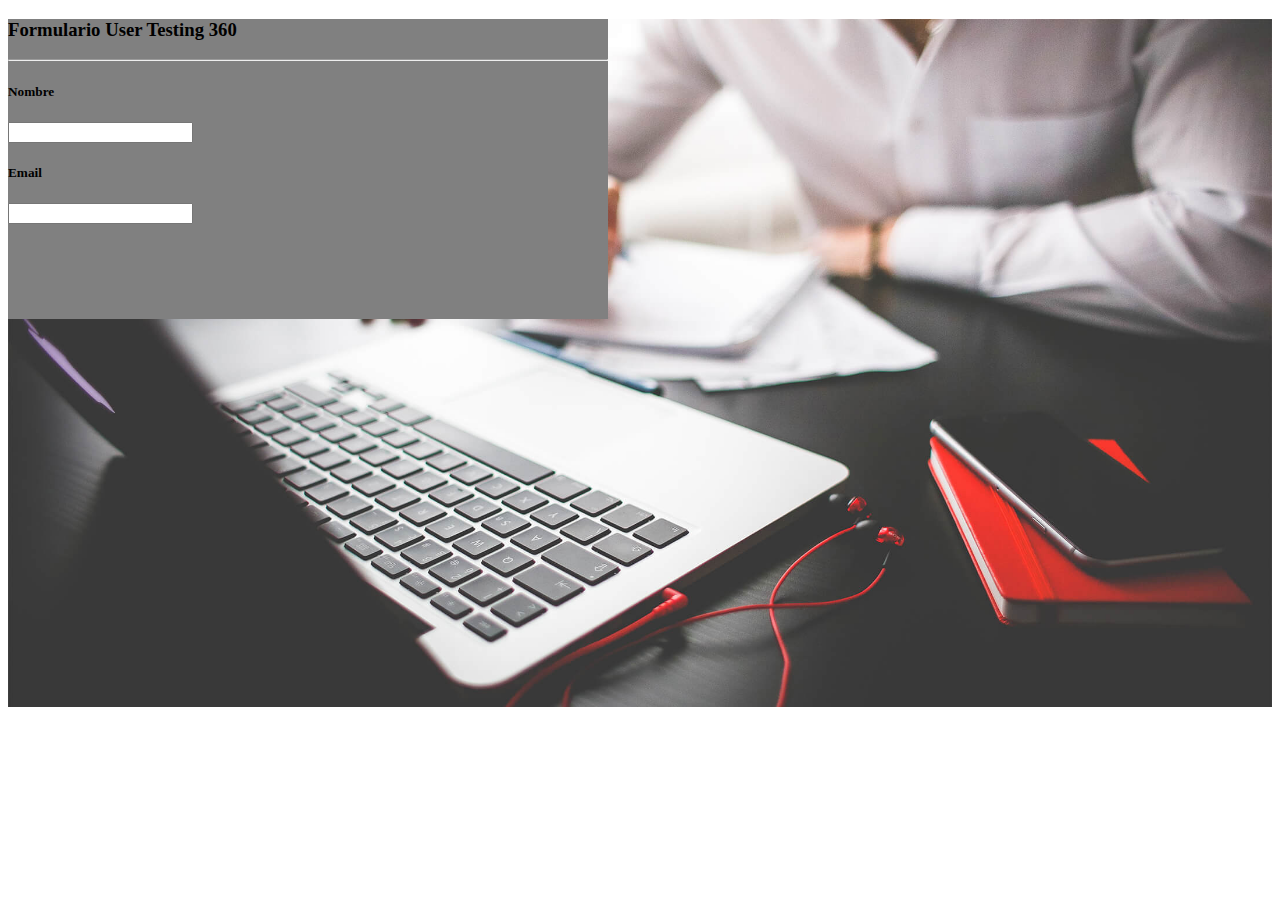
<file: Problema/contact.html>
<!DOCTYPE html>
<html>
<head>
  <title>Contacto</title>
  <link rel="stylesheet" href="css/main.css">
</head>
<body>
	<div class="fondocontacto text-center">			
		<div class="container text-center">	
			<div id="contacto">	
				<form  action="	">
					<h3>Formulario User Testing 360</h3>
					<hr>
					<h5>Nombre</h5>	<input type="	">
					<h5>Email</h5>	<input type="	">
				</form>
			</div>
		</div>
	</div>
</body>
</html>
</file>
<file: Problema/css/main.css>
@media screen and (max-width :969px) {
	div.pull-right {
	    float: none !important;
	 }
	 div.pull-left {
	    float: right; !important;
	 }
	.btn-prueba{
		width: 100%;
		margin-left: 20%;	
	}
	div.abs{
	margin-left: 25% !important;
	text-align: center;
	display: inline-block;
	position: relative;
}
#flecha{
		-webkit-transform: rotate(90deg);
	  	transform: rotate(90deg);
	}
#contflecha{
	padding-bottom: 20%;
}

		
}

@media screen and (max-width: 767px) {

	
	.separador{
		margin-top:-12% !important; 
	}
}

@media screen and (min-width :970px) {

}

@media screen and (max-width: 600px) {
	
}
.navbar{
	background-color: rgba(0, 0, 0, 0.4);
	color: white !important;
	font-weight: bold;
}
.m-0{
	margin: 0;
}
.mb-5{
	margin-bottom: 5%;
 }
.mt-6{
	margin-top: 6%;
}
.mt-5{
	margin-top: 5%;
}
.mt-15{
	margin-top: 15%;
}

.pd-0{
	padding:0;
	margin: 0;
}
.pd-2{
	padding:2%;
}
.pb-5{
	padding-bottom: 5%;
}
.pt-5{
	padding-top: 5%;
}
.pt-0{
	padding-top: 0%;
}

.pt-2{
	padding-top: 2%;
}
.pl-5{
	padding-left: 5%;
}
.pb-2{
	padding-bottom: 2%;
}
.pl-5{
	padding-left: 5%;
}
.pt-10{
	padding-top: 10%;
}

.fit{
	width: 100%;
}
.text-white{
	color: white !important;
}
.text-blue{
	color: #37C;
}
.text-cyan{
	color: #3AF;
}
.logo{
	width: 50%;
}

.fondomain{
	background-image: url(../image/large.jpg);
	background-size:cover;
	background-repeat: no-repeat;
	height: 43em;
	
/*	-webkit-filter: brightness(30%);  Chrome, Safari, Opera 
   filter: brightness (30%);*/
}

.fondocontacto{
	background-image: url(../image/large.jpg);
	background-size:cover;
	background-repeat: no-repeat;
	height: 43em;
	
/*	-webkit-filter: brightness(30%);  Chrome, Safari, Opera 
   filter: brightness (30%);*/
}

.filtro{
	background-color: rgba(0, 0 ,0 , 0.5);
	background-size: inherit;
}
.fondoazul{
	background-color: rgba(46, 115, 255, 0.6);
	background-position: bottom;
	background-size: 
}

.fondoazulosc{
	background-color: #024;
}

.btn-prueba{
	font-size: 1.5em;
	border-radius: 5px;
	width:10em;
	padding: 2%;
	text-align: center;	
	color:white;
	background-color: #3AF;	
}
.btn-prueba:hover{
	background-color: #024;	
	color: #3AF;
}
.circulo{
	border-radius: 50%;
	-webkit-filter: drop-shadow(4px 3px 3px grey);  
     filter: drop-shadow(4px 3px 3px silver);
     color:white;
     border: 0px;
     background-color: white;
     padding: 20%;
     animation-play-state: paused;
     animation: pulse;
     max-width: 8em !important;
     max-height: 8em !important;
}

.circulo:hover{
	animation-play-state: running;
	background-color: #3AF;
	color:white;
	border: none;
	-webkit-filter: drop-shadow(4px 3px 3px white);  

	
}
.icon-big{
	font-size: 4em;
	color:#37C;
	margin-top: 5%;
	text-align: center;
}
.separador{
	margin-top:-6%; 
	position: absolute;
	margin-left: 45%;
	background-color: white;
    animation: pulse;
    animation-play-state: paused; 
}

.separador:hover{
	animation-play-state: running;
}

.rel{
	position: relative;
}
.abs{
	position: absolute;
}

.inline{
	display: inline-block;
}

.icon-medium{
	font-size: 2em;
	color:white;
	background-color: #3AF;
	border-radius: 50%;
	padding: 15px;
	margin-top: 15%;
}
.icon-gears{
	padding-left: 10px !important;
	padding-right: 10px !important;
}
div.abs{
	margin-left: -15%;
}

#flecha{
	padding-left: 40%;
	 -webkit-transition: -webkit-transform .8s ease-in-out;
  	transition: transform .8s ease-in-out;
  	display: block;
  	margin-bottom: 10%;
}

#contacto{
		width: 600px;
		height: 300px;
		background-color: grey;
}
</file>
